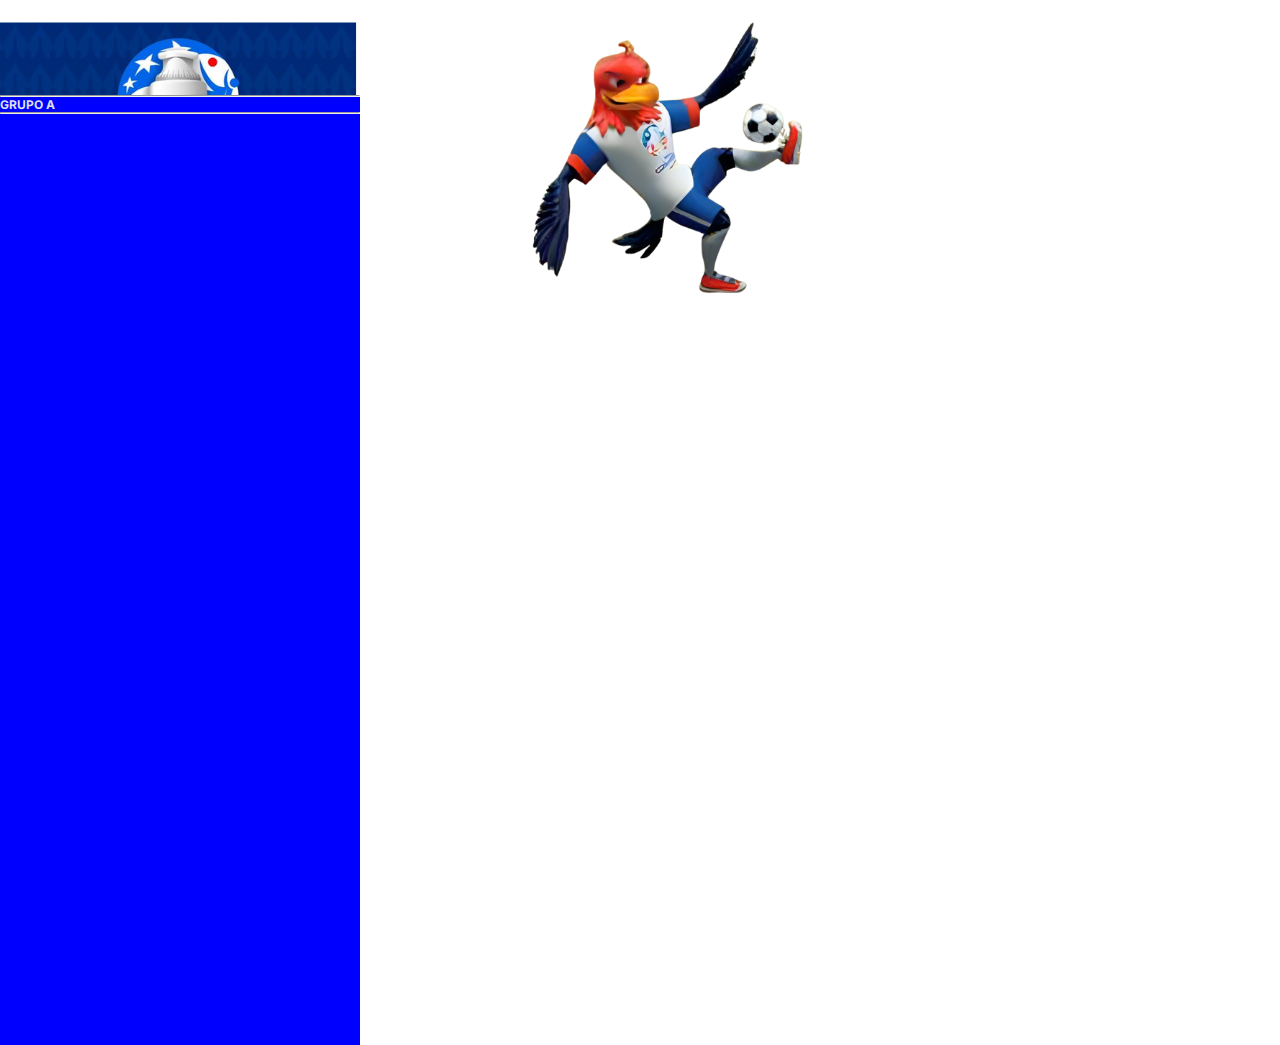
<file: grupoa.html>
<!DOCTYPE html>
<html>
<head>
  	<meta charset="utf-8">
  	<meta name="viewport" content="initial-scale=1, width=device-width">
  	
  	<link rel="stylesheet"  href="./index.css" />
   <script src="./js/codigo.js"></script>
  	<link rel="stylesheet" href="https://fonts.googleapis.com/css2?family=Inter:wght@400&display=swap" />
  	<title>grupoa</title>
</head>
<body>
<a href="index.html"><img src="bannerca.png" class="logo1"></a>
<div class="modelo-grupo">
	<hr><h4>GRUPO A</h4><hr>
	<br>
		<div class="grupoa" id="grupoa">
	     </div>
	</div>
</body>
</html>
</file>
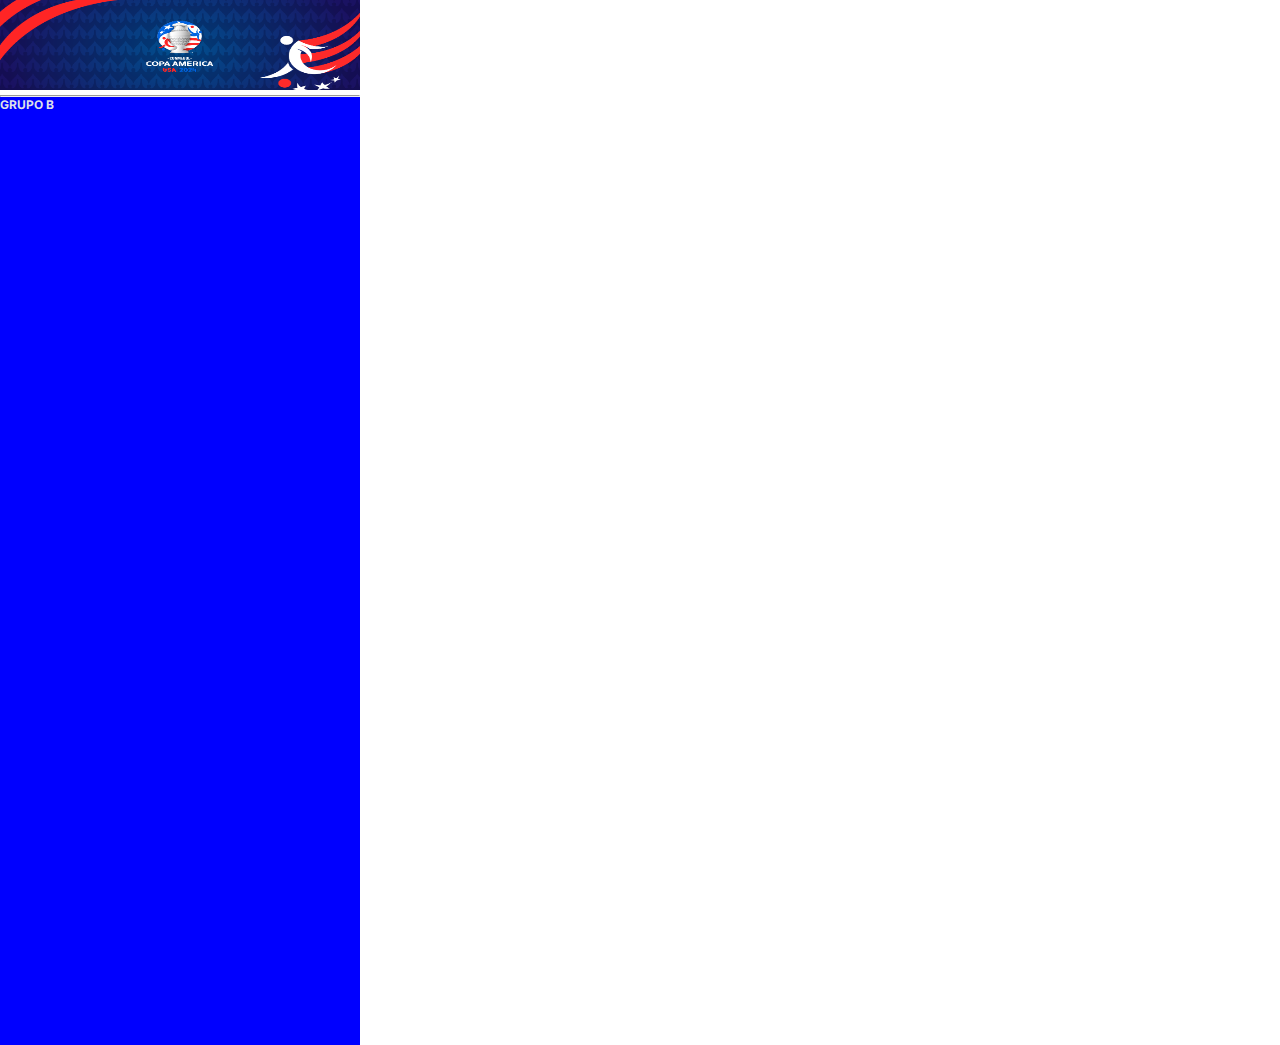
<file: grupob.html>
<!DOCTYPE html>
<html>
<head>
  	<meta charset="utf-8">
  	<meta name="viewport" content="initial-scale=1, width=device-width">
  	
  	<link rel="stylesheet"  href="./index.css" />
   <script src="./js/codigo.js"></script>
  	<link rel="stylesheet" href="https://fonts.googleapis.com/css2?family=Inter:wght@400&display=swap" />
  	<title>grupob</title>
</head>
<body>
<img src="banner.png" class="banner"> 
<div class="modelo-grupo">
	<hr><h4>GRUPO B</h4>
		<div class="grupoa" id="grupoa">
	     </div>
	  					
	</div>

</body>
</html>
</file>
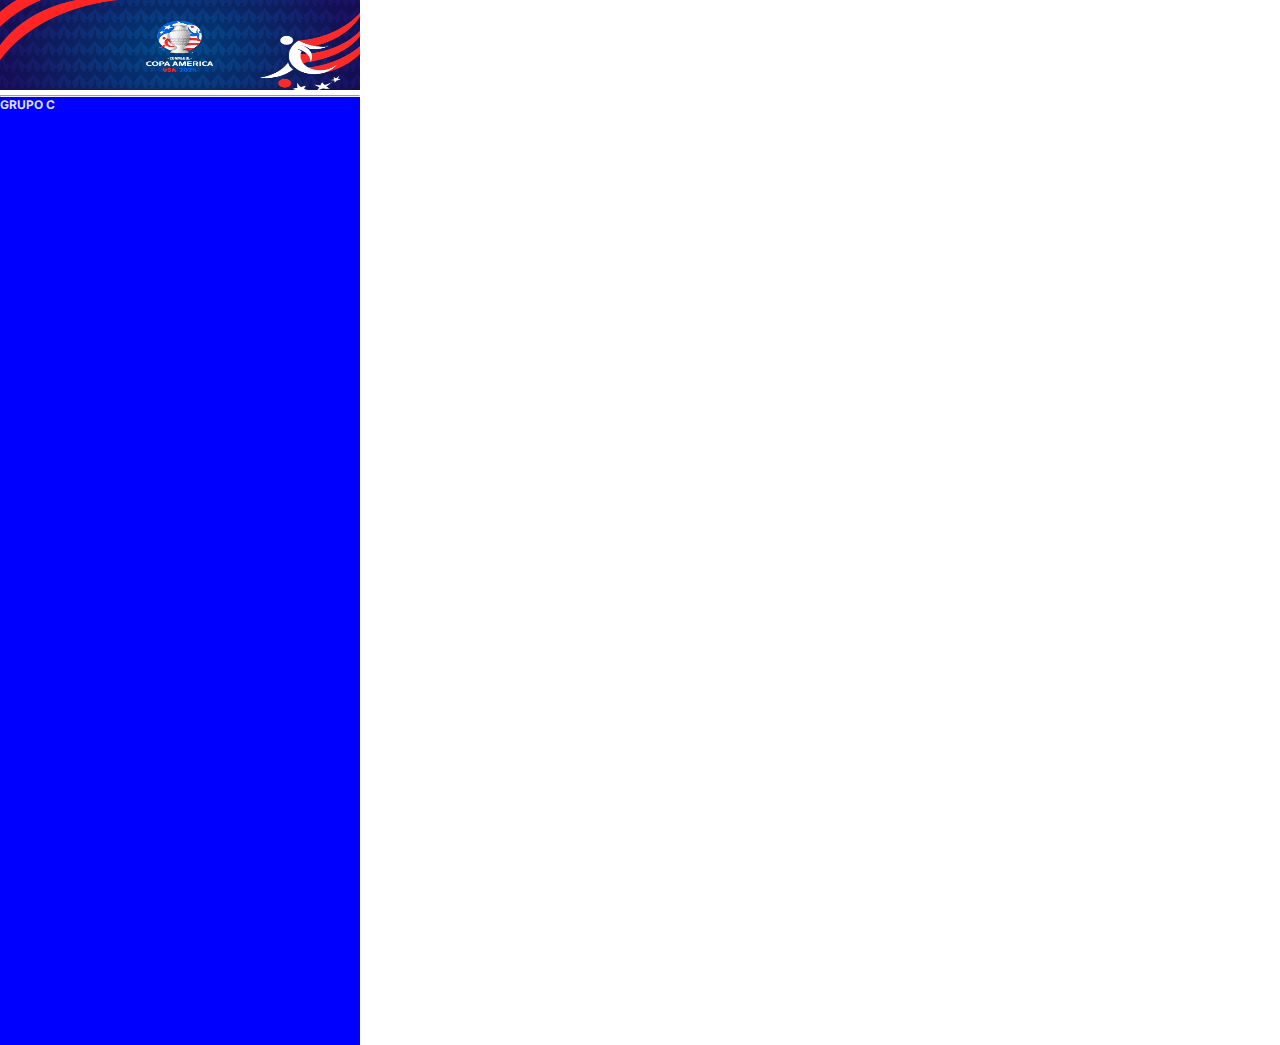
<file: grupoc.html>
<!DOCTYPE html>
<html>
<head>
  	<meta charset="utf-8">
  	<meta name="viewport" content="initial-scale=1, width=device-width">
  	
  	<link rel="stylesheet"  href="./index.css" />
   <script src="./js/codigo.js"></script>
  	<link rel="stylesheet" href="https://fonts.googleapis.com/css2?family=Inter:wght@400&display=swap" />
  	<title>grupoc</title>
</head>
<body>
<img src="banner.png" class="banner"> 
<div class="modelo-grupo">
	<hr><h4>GRUPO C</h4>
		<div class="grupoa" id="grupoa">
	     </div>
	  					
	</div>

</body>
</html>
</file>
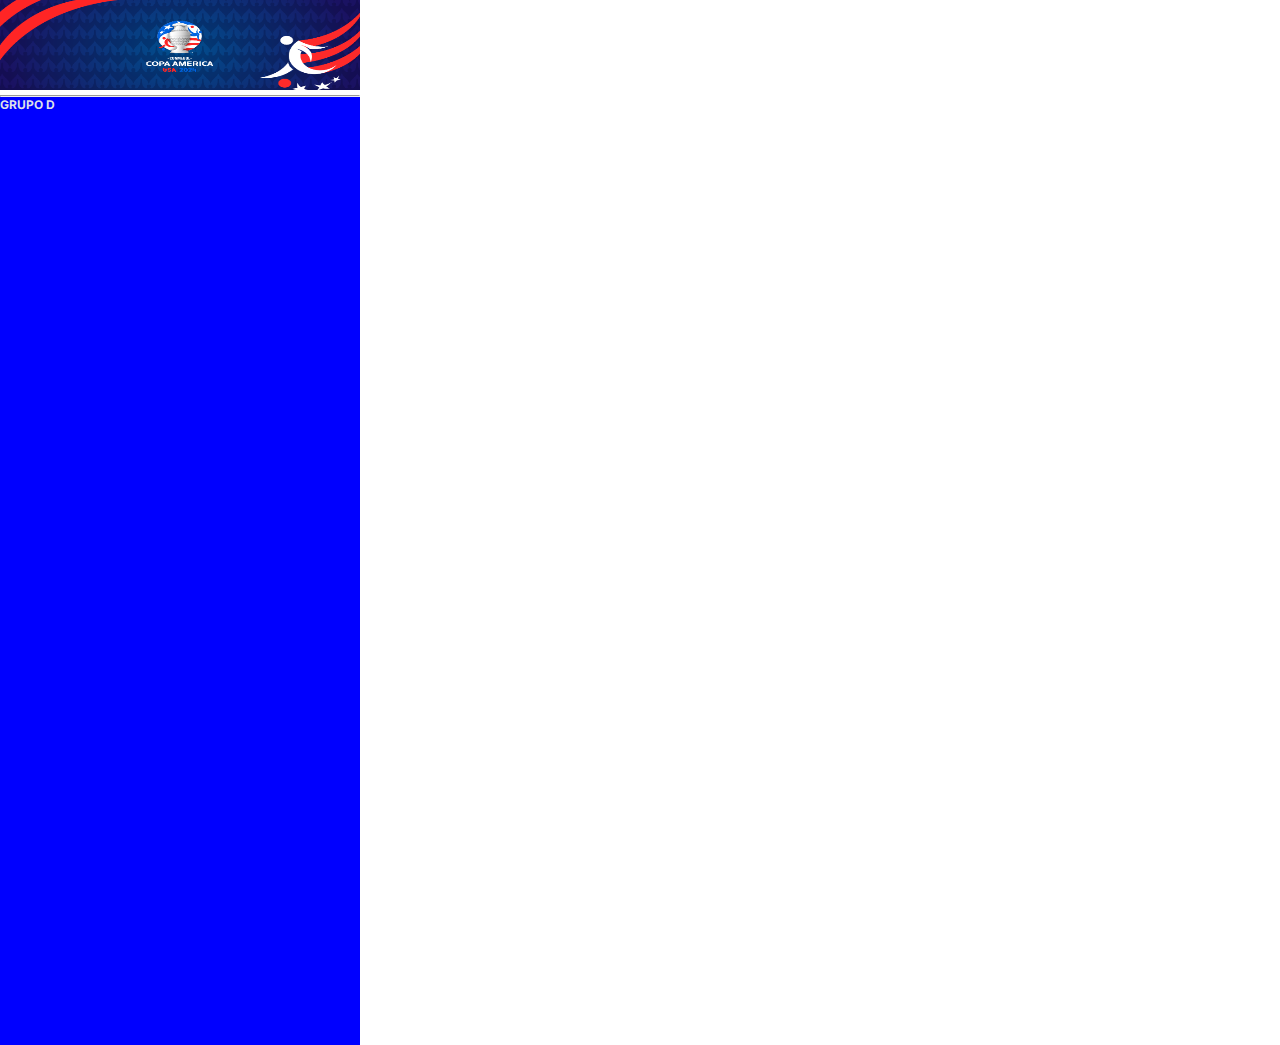
<file: grupod.html>
<!DOCTYPE html>
<html>
<head>
  	<meta charset="utf-8">
  	<meta name="viewport" content="initial-scale=1, width=device-width">
  	
  	<link rel="stylesheet"  href="./index.css" />
   <script src="./js/codigo.js"></script>
  	<link rel="stylesheet" href="https://fonts.googleapis.com/css2?family=Inter:wght@400&display=swap" />
  	<title>grupod</title>
</head>
<body>
<img src="banner.png" class="banner"> 
<div class="modelo-grupo">
	<hr><h4>GRUPO D</h4>
		<div class="grupoa" id="grupoa">
	     </div>
	  					
	</div>

</body>
</html>
</file>
<file: index.css>
*, 
*:after,
*:before {
    margin: 0;
    padding: 0;
    box-sizing: border-box;
    text-decoration: none;
}
body{
    font-size: 100%;
    list-style-type: none;
}
p{
    heigth:20px;
}
.bandeira{
    width:60px;
    height:30px;
}
.botao{
    width:22px;
    height:16px;
}
.times {
    display: flex;
   flex-direction: column;

   background-color: rgba(0, 0, 0, 0);
    width: 275px;
    height: 453px;
}
.banner {
    width: 360px;
    height: 90px;
   }
.modelo-grupo {
    width: 360px;
    height: 950px;
    position: absolute;
    top: 95px;
    left: 0px;
    font-size: 12px;
    background-color: blue;;
    color: #dee0e9;
    font-family: Inter;
}
.grupoa{
    display: flex;
    flex-flow: row wrap;
    justify-content:space-evenly;
    width:360px;
    height:700px;
    background-color: blue;
    

}
.letreiro{
    width:200px;
    height:50px;
}
</file>
